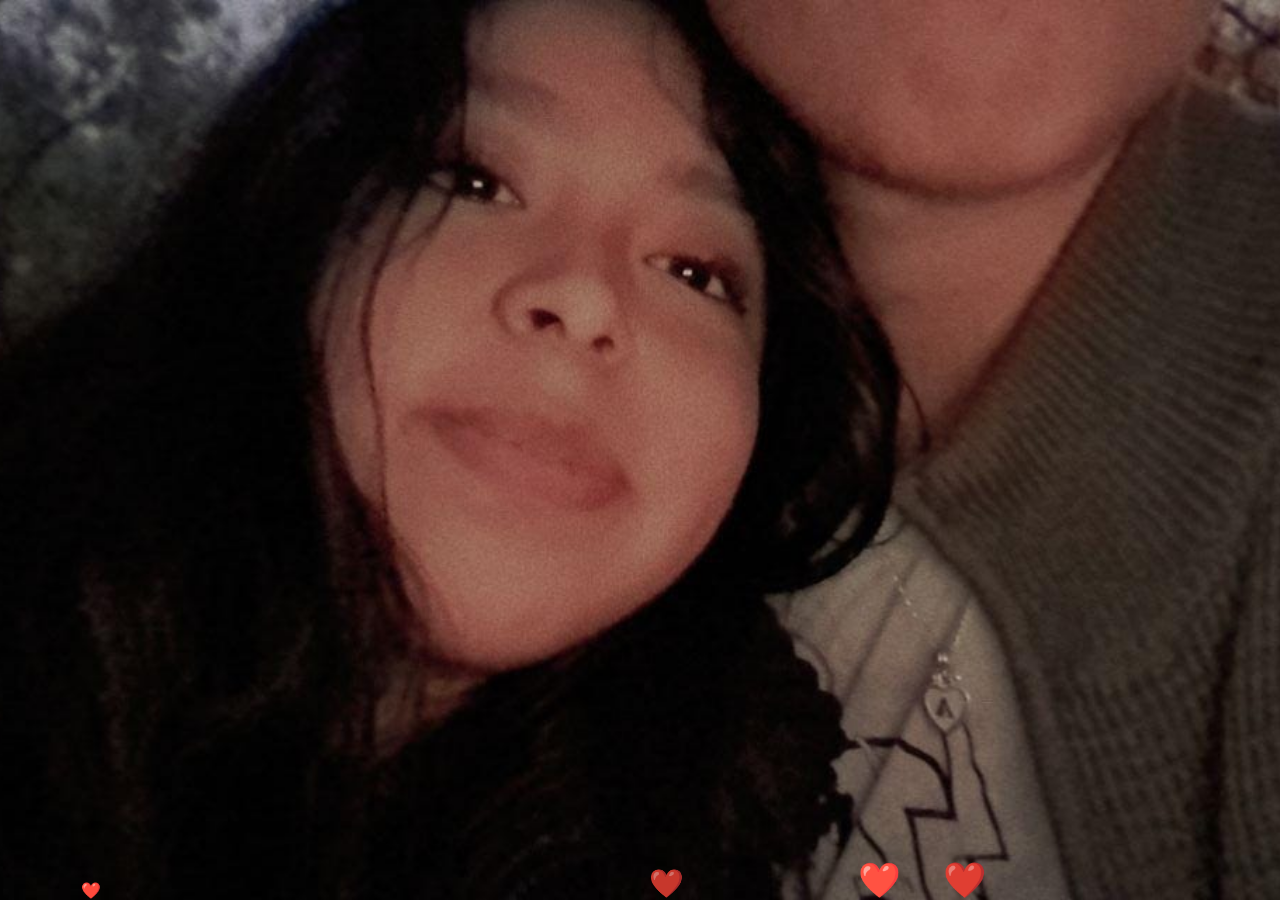
<file: index.html>
<!DOCTYPE html>
<html lang="es">
<head>
    <meta charset="UTF-8" />
    <meta name="viewport" content="width=device-width, initial-scale=1.0" />
    <link rel="stylesheet" href="style.css" />
    <link rel="preload" href="imagenes/fondoindex.jpg" as="image" />
    <link rel="icon" href="imagenes/favicon_1.ico" type="image/x-icon">
    <title>Quédate conmigo</title>
</head>
<body>
    <div class="container">
        <div class="tenor-gif-embed" data-postid="2871482820979272488" data-share-method="host" data-aspect-ratio="1.28351" data-width="100%">
            <a href="https://tenor.com/view/mochi-pet-mochi-cat-cute-squiddy-gif-2871482820979272488">Mochi Pet GIF</a> from 
            <a href="https://tenor.com/search/mochi-gifs">Mochi GIFs</a>
        </div> 
        <script type="text/javascript" async src="https://tenor.com/embed.js"></script>

        <h1>¿Te quedarias conmigo para siempre? 🥰</h1>
        <p>Contigo, para siempre suena perfecto.</p>

        <div class="btn">
            <a href="si.html" class="boton"><span>SI</span></a>
            <a href="no1.html" class="boton"><span>NO</span></a>
        </div>
    </div>
    <script src="script.js"></script>
</body>
</html>
</file>
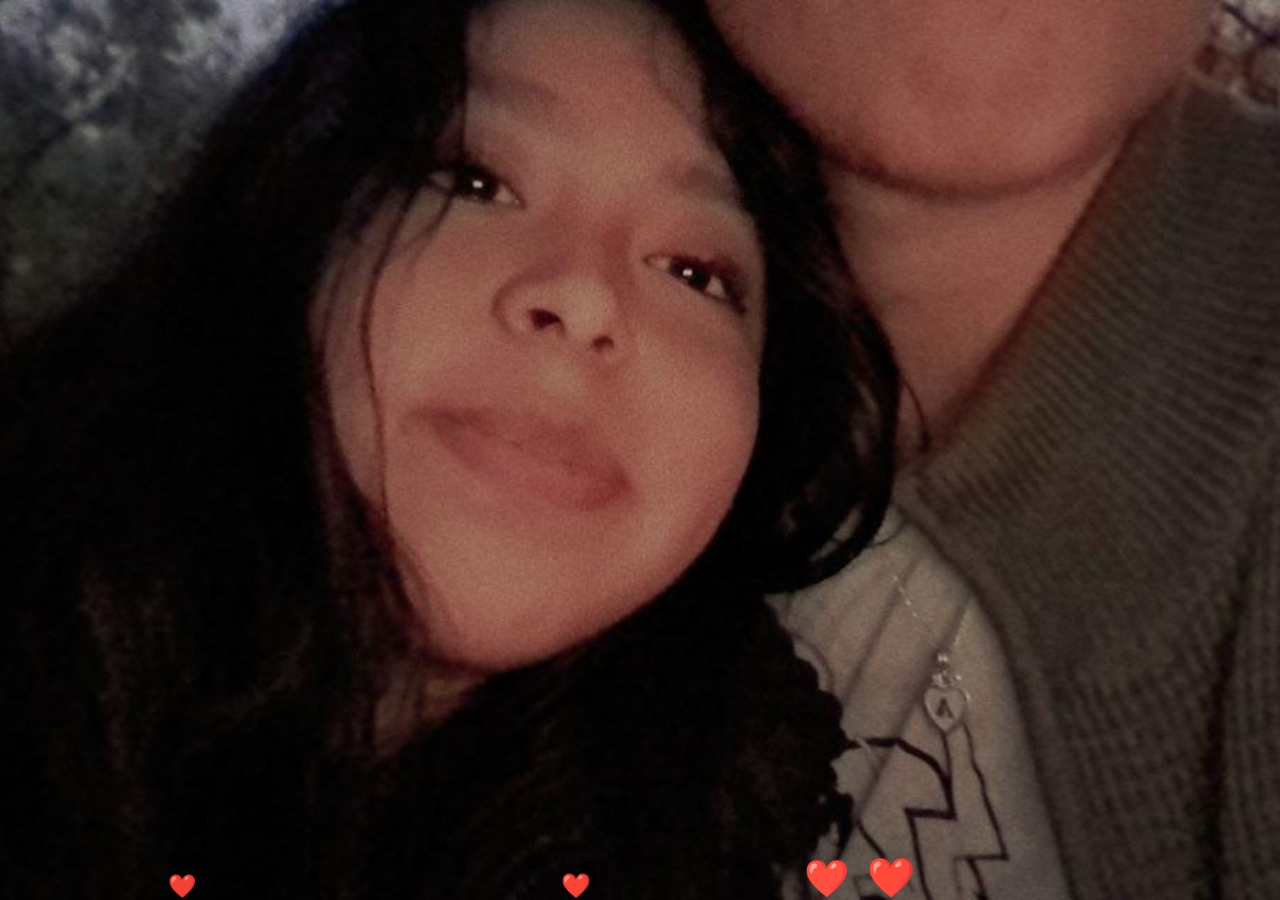
<file: Norotativo/index.html>
<!DOCTYPE html>
<html lang="es">
<head>
    <meta charset="UTF-8" />
    <meta name="viewport" content="width=device-width, initial-scale=1.0" />
    <link rel="stylesheet" href="style.css" />
    <link rel="preload" href="imagenes/fondoindex.jpg" as="image" />
    <link rel="icon" href="imagenes/favicon_1.ico" type="image/x-icon">
    <title>Quedate conmigo</title>
</head>
<body>
    <div class="container">
        <div class="tenor-gif-embed" data-postid="2871482820979272488" data-share-method="host" data-aspect-ratio="1.28351" data-width="100%">
            <a href="https://tenor.com/view/mochi-pet-mochi-cat-cute-squiddy-gif-2871482820979272488">Mochi Pet GIF</a> from 
            <a href="https://tenor.com/search/mochi-gifs">Mochi GIFs</a>
        </div> 
        <script type="text/javascript" async src="https://tenor.com/embed.js"></script>

        <h1>¿Te quedarias conmigo para siempre? 🥰</h1>
        <p>Contigo, para siempre suena perfecto.</p>

        <div class="btn">
            <a href="si.html" class="boton"><span>SI</span></a>
            <a href="no1.html" class="boton"><span>NO</span></a>
        </div>
    </div>
    <script src="script.js"></script>
</body>
</html>
</file>
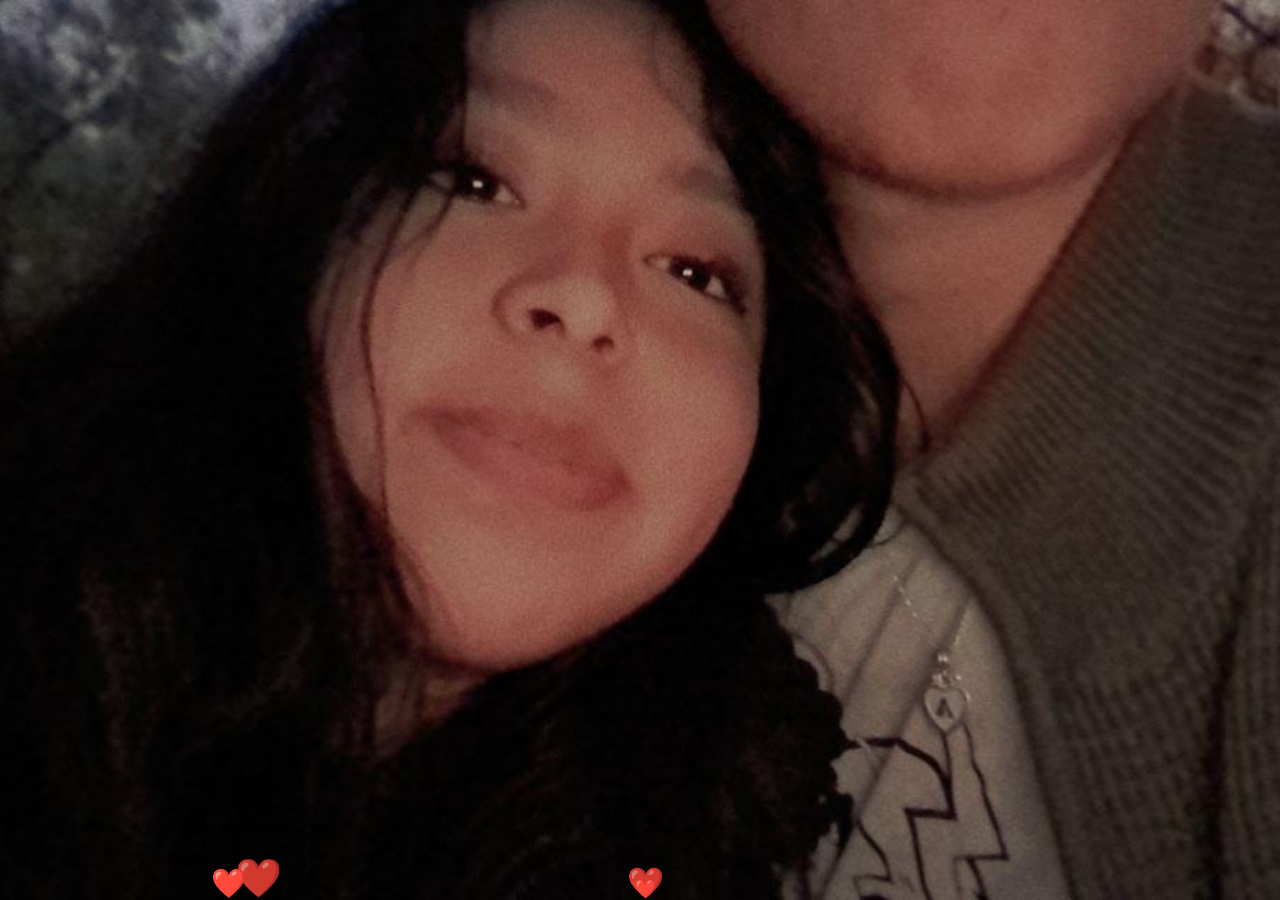
<file: no1.html>
<!DOCTYPE html>
<html lang="es">
<head>
    <meta charset="UTF-8">
    <meta name="google" content="notranslate">
    <meta name="viewport" content="width=device-width, initial-scale=1.0">
    <link rel="stylesheet" href="style.css">
    <link rel="preload" href="imagenes/fondoindex.jpg" as="image">
    <link rel="icon" href="imagenes/favicon_1.ico" type="image/x-icon">
    <title>Piensatelo...</title>
</head>
<body>
    <div class="container">
        <div class="tenor-gif-embed" data-postid="18148463711766725559" data-share-method="host" data-aspect-ratio="1.0641" data-width="100%">
            <a href="https://tenor.com/view/peach-cat-crying-peach-goma-peach-and-goma-mochi-mochi-peach-cat-gif-gif-18148463711766725559">Peach Cat Crying Peach Goma Sticker</a> from 
            <a href="https://tenor.com/search/peach+cat+crying-stickers">Peach Cat Crying Stickers</a>
        </div> 
        <script type="text/javascript" async src="https://tenor.com/embed.js"></script>

        <h1>¿Estas Segura? Piensalo bien 😥  </h1>
        
        <div class="btn">
            <a href="si.html" class="boton"><span>SI</span></a>
            <a href="no2.html" class="boton"><span>NO</span></a>
        </div>
    </div>
    <script src="script.js"></script>
</body>
</html>
</file>
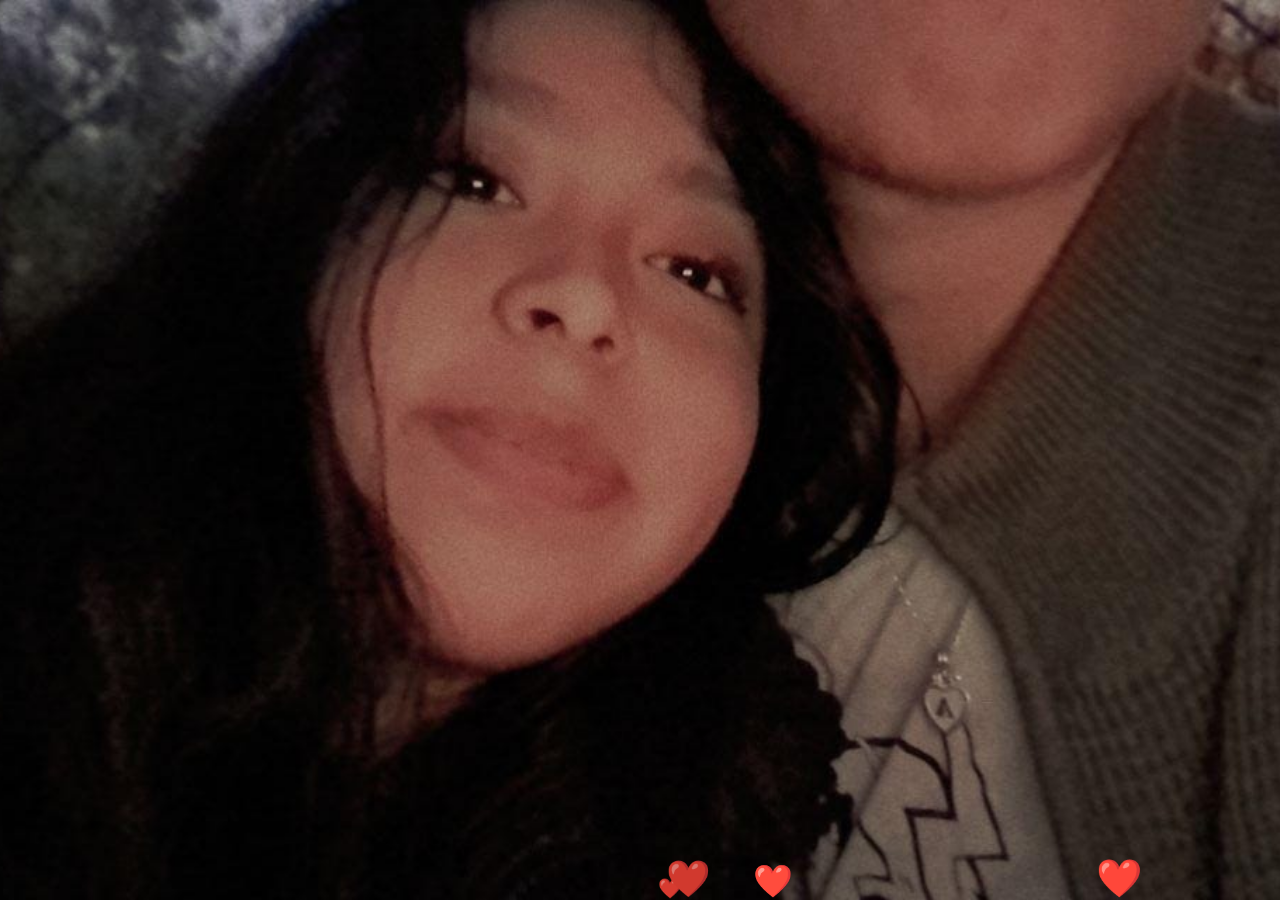
<file: no2.html>
<!DOCTYPE html>
<html lang="es">
<head>
    <meta charset="UTF-8">
    <meta name="google" content="notranslate">
    <meta name="viewport" content="width=device-width, initial-scale=1.0">
    <link rel="stylesheet" href="style.css">
    <link rel="preload" href="imagenes/fondoindex.jpg" as="image">
    <link rel="icon" href="imagenes/favicon_1.ico" type="image/x-icon">
    <title>Seras mia igual...</title>
</head>
<body>
    <div class="container">
        <div class="tenor-gif-embed" data-postid="21443416" data-share-method="host" data-aspect-ratio="0.95625" data-width="100%"><a href="https://tenor.com/view/white-cat-cats-hell-yeah-cat-gif-21443416">White Cat Cats GIF</a>from <a href="https://tenor.com/search/white+cat-gifs">White Cat GIFs</a></div> <script type="text/javascript" async src="https://tenor.com/embed.js"></script>
        <h1>Seras mia a las buenas o a las malas 😈  </h1>
        <div class="btn">
            <a href="si.html" class="boton"><span>SI</span></a>
            <a href="#" id="btn-random" class="boton"><span>NO</span></a>
        </div>
    </div>
    <script src="script.js"></script>
    <script src="script.js"></script>
</body>
</html>
</file>
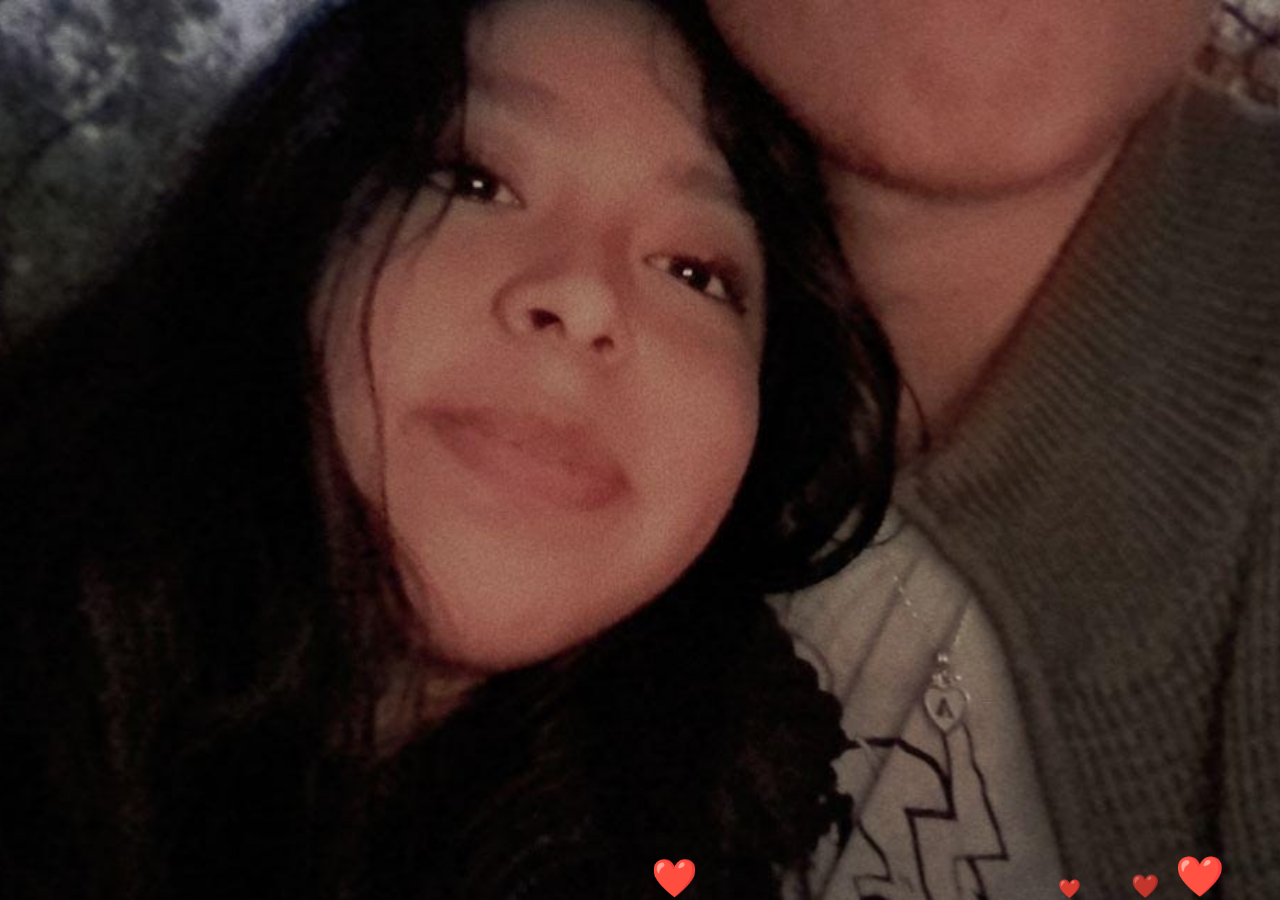
<file: si.html>
<!DOCTYPE html>
<html lang="es">
<head>
    <meta name="google" content="notranslate">
    <meta name="google" content="notranslate">
    <meta charset="UTF-8">
    <meta name="viewport" content="width=device-width, initial-scale=1.0">
    <link rel="stylesheet" href="style.css">
    <link rel="preload" href="imagenes/fondoindex.jpg" as="image">
    <link rel="icon" href="imagenes/favicon_1.ico" type="image/x-icon">
    <title>JAJAJA sabia</title>
</head>
<body>
    <div class="container">
        <div class="tenor-gif-embed" data-postid="11000679121036284802" data-share-method="host" data-aspect-ratio="1" data-width="100%">
            <a href="https://tenor.com/view/khanov1-gif-11000679121036284802">Khanov1 GIF</a> from 
            <a href="https://tenor.com/search/khanov1-gifs">Khanov1 GIFs</a>
        </div> 
        <script type="text/javascript" async src="https://tenor.com/embed.js"></script>
        <h1>Heheheh, Lo sabia!!! </h1>
        <div class="btn">
            <a href="https://unmundoentrelosdos.netlify.app/" class="boton"><span>VOLVER AL INICIO</span></a>
        </div>
    </div>

    <script src="script.js"></script>
</body>

</html>
</file>
<file: style.css>
/* Reset y tipografía */
* {
    margin: 0;
    padding: 0;
    box-sizing: border-box;
    font-family: sans-serif;
}

/* Fondo para toda la página */
html, body {
    height: 100%;
    width: 100%;
    background-image: url('imagenes/fondoindex.jpg');
    background-size: cover;
    background-repeat: no-repeat;
    background-position: center;
    background-attachment: fixed;
    display: flex;
    flex-direction: column;
    justify-content: center;
    align-items: center;
}

/* Estilo general para todos los botones y enlaces con clase "boton" */
.boton, button.boton {
    display: inline-block;
    background-color: transparent; /* Sin fondo */
    color: white; /* Texto blanco */
    padding: 0;
    text-decoration: none;
    border: none;
    font-size: 1.0em;
    margin: 0 1.5rem;
    position: relative; /* Para ::after */
    cursor: pointer;
    font-family: 'Arial', sans-serif;
    text-transform: uppercase;
    letter-spacing: 2px;
    font-weight: 700;
    text-shadow: 1px 1px 3px rgba(0, 0, 0, 0.3);
    background: none;
}

/* Texto dentro del botón */
.boton span {
    display: inline-block;
    transition: transform 0.3s ease;
}

/* Hover mueve el texto hacia arriba */
.boton:hover span {
    transform: translateY(-5px);
}

/* Línea animada debajo */
.boton::after {
    content: "";
    position: absolute;
    width: 0;
    height: 1px;
    background: white;
    bottom: -3px;
    left: 0;
    transition: width 0.3s ease;
}

/* Hover expande la línea */
.boton:hover::after {
    width: 100%;
}

/* Ocultar texto accesible */
.sr-only {
    position: absolute;
    width: 1px;
    height: 1px;
    margin: -1px;
    padding: 0;
    border: 0;
    clip: rect(0, 0, 0, 0);
    overflow: hidden;
}

/* Animación fadeIn para el contenedor */
.container {
    display: flex;
    flex-direction: column;
    text-align: center;
    align-items: center;
    gap: 20px;
    max-width: 500px;
    margin: 20px;
    opacity: 0;
    animation: fadeIn 1s forwards;
    animation-delay: 0.3s;
}

/* Mejora la legibilidad del texto */
h1, p {
    color: white;
    text-shadow: 1px 1px 4px rgba(255, 255, 255, 0.6);
}

/* GIF */
.container .tenor-gif-embed {
    display: flex;
    max-width: 200px;
    pointer-events: none;
}

/* Botones */
.container .btn {
    display: flex;
    gap: 25px;
}

/* Animación fadeIn */
@keyframes fadeIn {
    to {
        opacity: 1;
    }
}

/* === NUEVO: Animación para corazones === */
@keyframes subir {
    to {
        transform: translateY(calc(-100vh - 100px));
        opacity: 0;
    }
}
</file>
<file: Norotativo/style.css>
/* Reset y tipografía */
* {
    margin: 0;
    padding: 0;
    box-sizing: border-box;
    font-family: sans-serif;
}

/* Fondo para toda la página */
html, body {
    height: 100%;
    width: 100%;
    background-image: url('imagenes/fondoindex.jpg');
    background-size: cover;
    background-repeat: no-repeat;
    background-position: center;
    background-attachment: fixed;
    display: flex;
    flex-direction: column;
    justify-content: center;
    align-items: center;
}

/* Estilo general para todos los botones y enlaces con clase "boton" */
.boton, button.boton {
    display: inline-block;
    background-color: transparent; /* Sin fondo */
    color: white; /* Texto blanco */
    padding: 0;
    text-decoration: none;
    border: none;
    font-size: 1.0em;
    margin: 0 1.5rem;
    position: relative; /* Para ::after */
    cursor: pointer;
    font-family: 'Arial', sans-serif;
    text-transform: uppercase;
    letter-spacing: 2px;
    font-weight: 700;
    text-shadow: 1px 1px 3px rgba(0, 0, 0, 0.3);
    background: none;
}

/* Texto dentro del botón */
.boton span {
    display: inline-block;
    transition: transform 0.3s ease;
}

/* Hover mueve el texto hacia arriba */
.boton:hover span {
    transform: translateY(-5px);
}

/* Línea animada debajo */
.boton::after {
    content: "";
    position: absolute;
    width: 0;
    height: 1px;
    background: white;
    bottom: -3px;
    left: 0;
    transition: width 0.3s ease;
}

/* Hover expande la línea */
.boton:hover::after {
    width: 100%;
}

/* Ocultar texto accesible */
.sr-only {
    position: absolute;
    width: 1px;
    height: 1px;
    margin: -1px;
    padding: 0;
    border: 0;
    clip: rect(0, 0, 0, 0);
    overflow: hidden;
}

/* Animación fadeIn para el contenedor */
.container {
    display: flex;
    flex-direction: column;
    text-align: center;
    align-items: center;
    gap: 20px;
    max-width: 500px;
    margin: 20px;
    opacity: 0;
    animation: fadeIn 1s forwards;
    animation-delay: 0.3s;
}

/* Mejora la legibilidad del texto */
h1, p {
    color: white;
    text-shadow: 1px 1px 4px rgba(255, 255, 255, 0.6);
}

/* GIF */
.container .tenor-gif-embed {
    display: flex;
    max-width: 200px;
    pointer-events: none;
}

/* Botones */
.container .btn {
    display: flex;
    gap: 25px;
}

/* Animación fadeIn */
@keyframes fadeIn {
    to {
        opacity: 1;
    }
}

/* === NUEVO: Animación para corazones === */
@keyframes subir {
    to {
        transform: translateY(calc(-100vh - 100px));
        opacity: 0;
    }
}
</file>
